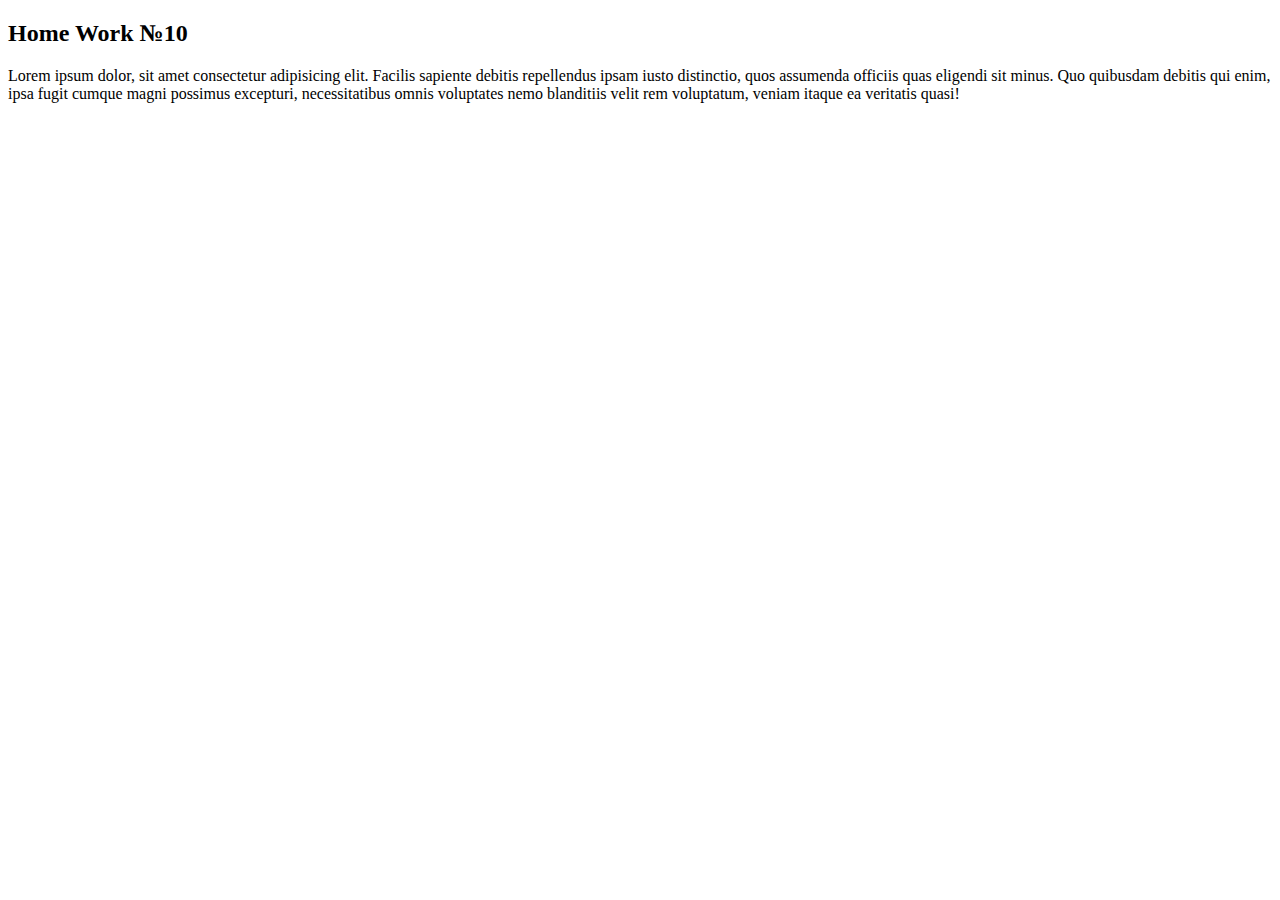
<file: HW_10/index.html>
<!DOCTYPE html>
<html lang="en">
  <head>
    <meta charset="UTF-8" />
    <meta name="viewport" content="width=device-width, initial-scale=1.0" />
    <title>HomeWork#10</title>
  </head>
  <body>
    <div class="container">
      <h2>Home Work №10</h2>
      <p>
        Lorem ipsum dolor, sit amet consectetur adipisicing elit. Facilis
        sapiente debitis repellendus ipsam iusto distinctio, quos assumenda
        officiis quas eligendi sit minus. Quo quibusdam debitis qui enim, ipsa
        fugit cumque magni possimus excepturi, necessitatibus omnis voluptates
        nemo blanditiis velit rem voluptatum, veniam itaque ea veritatis quasi!
      </p>
    </div>
    <script src="./script.js"></script>
  </body>
</html>
</file>
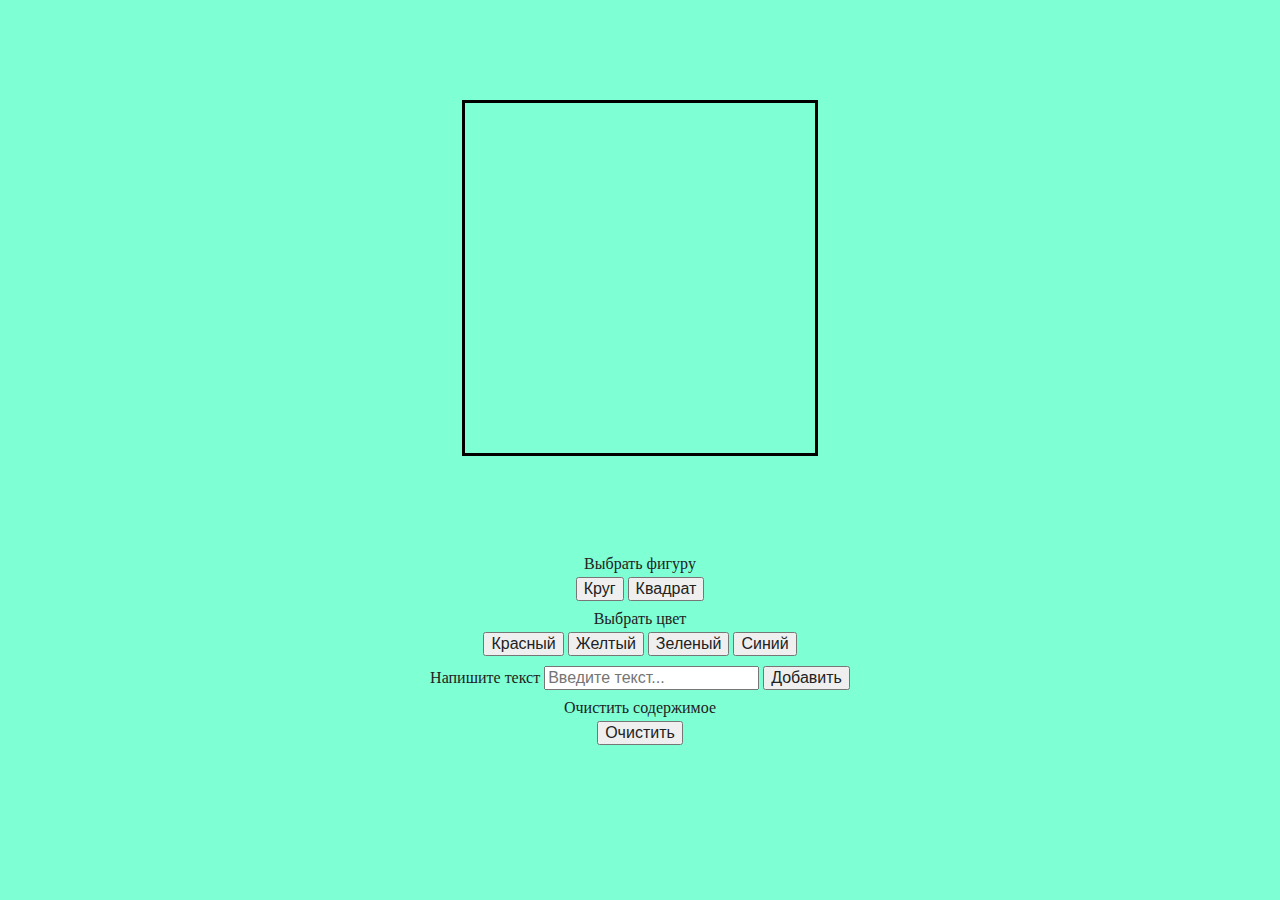
<file: HW_12/index.html>
<!DOCTYPE html>
<html lang="en">
  <head>
    <meta charset="UTF-8" />
    <meta name="viewport" content="width=device-width, initial-scale=1.0" />
    <title>Document</title>
    <link rel="stylesheet" href="./css/styles.css" />
    <link rel="stylesheet" href="./css/reset.css" />
  </head>
  <body>
    <div class="result"></div>

    <div class="manage">
      <div class="figure__cont">
        <h2 class="label figure__label__button">Выбрать фигуру</h2>
        <button class="button circle__button">Круг</button>
        <button class="button square__button">Квадрат</button>
      </div>

      <div class="color__cont">
        <h2 class="label color__label__button">Выбрать цвет</h2>
        <button class="button red__button">Красный</button>
        <button class="button yellow__button">Желтый</button>
        <button class="button green__button">Зеленый</button>
        <button class="button blue__button">Синий</button>
      </div>

      <div class="text__cont">
        <form class="form">
          <label for="text" class="label text__label__input">Напишите текст</label>
            <input
              type="text"
              name="text"
              id="text__input"
              class="text__input"
              placeholder="Введите текст..."
            />
            <button type="submit" class="button input__button">Добавить</button>
        </form>
      </div>
    </div>
    <script src="./script.js"></script>
  </body>
</html>
</file>
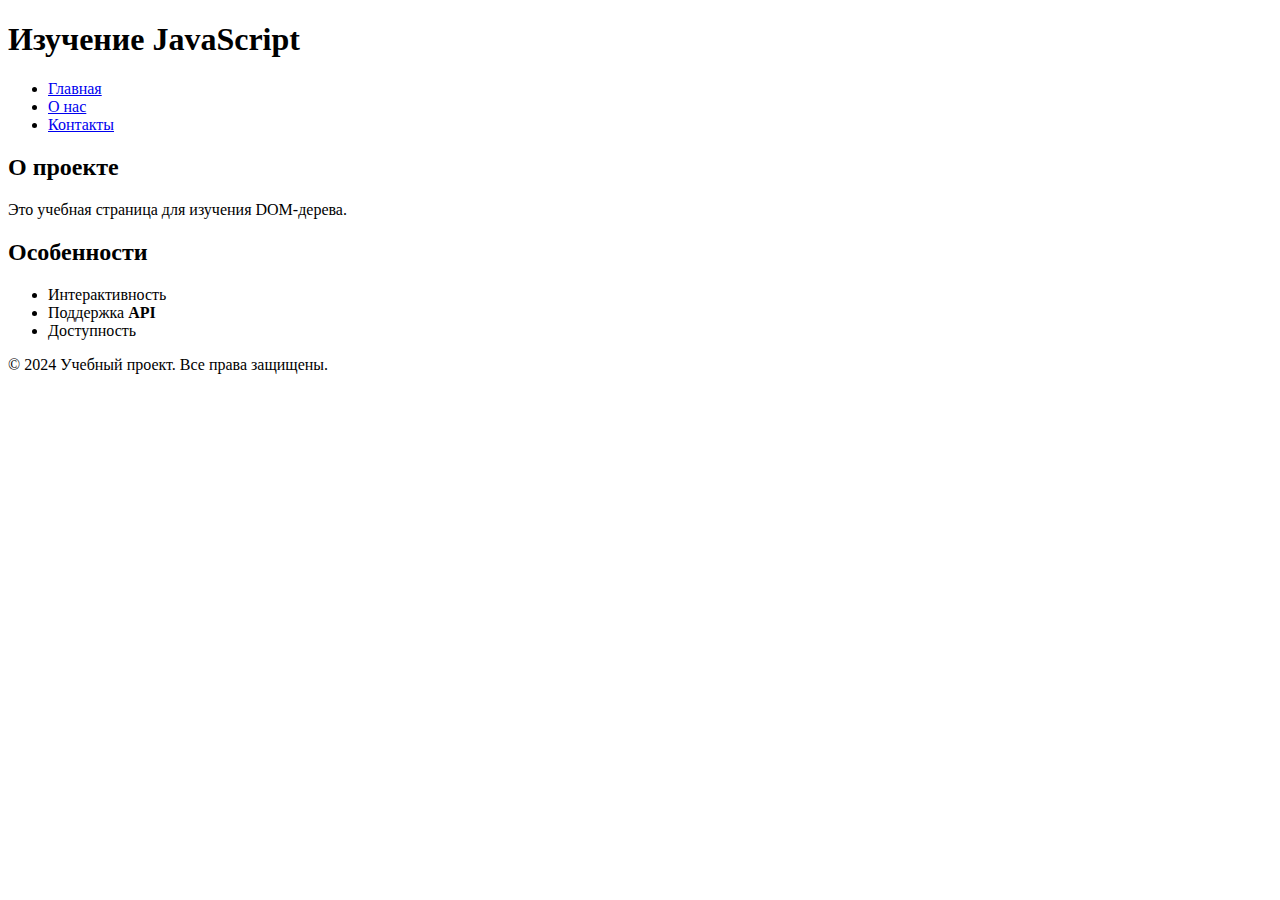
<file: HW_11/part1.html>
<!DOCTYPE html>
<html lang="en">
  <head>
    <meta charset="UTF-8" />
    <meta name="viewport" content="width=device-width, initial-scale=1.0" />
    <title>Учебная страница</title>
  </head>
  <body>
    <header id="header">
      <h1 class="site-title">Добро пожаловать на наш сайт</h1>
      <nav>
        <ul class="menu">
          <li><a href="#" class="menu-link">Главная</a></li>
          <li><a href="#" class="menu-link">О нас</a></li>
          <li><a href="#" class="menu-link">Контакты</a></li>
        </ul>
      </nav>
    </header>

    <main id="content">
      <section id="intro">
        <h2>О проекте</h2>
        <p>Это учебная страница для изучения DOM-дерева.</p>
      </section>

      <section id="features">
        <h2>Особенности</h2>
        <ul class="features-list">
          <li>Интерактивность</li>
          <li>Многоязычность</li>
          <li>Доступность</li>
        </ul>
      </section>
    </main>

    <footer id="footer">
      <p>&copy; 2024 Учебный проект. Все права защищены.</p>
    </footer>
    <script src="./script1.js"></script>
  </body>
</html>
</file>
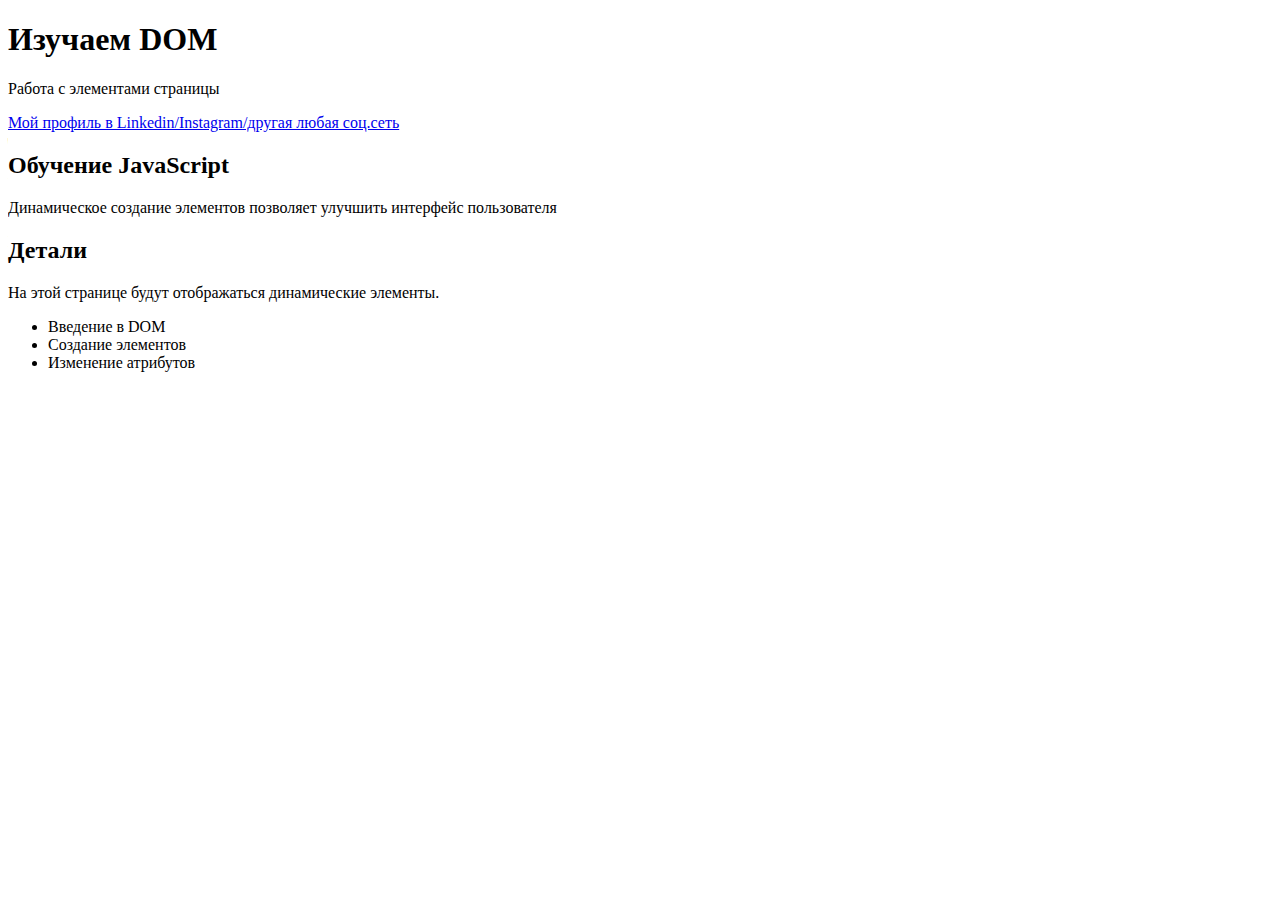
<file: HW_11/part2.html>
<!DOCTYPE html>
<html lang="en">
  <head>
    <meta charset="UTF-8" />
    <meta name="viewport" content="width=device-width, initial-scale=1.0" />
    <title>Динамические изменения на странице</title>
  </head>
  <body>
    <div id="app">
      <header id="header">
        <h1>Изучаем DOM</h1>
        <p>Работа с элементами страницы</p>
      </header>
      <main id="main">
        <section id="info">
          <h2>Детали</h2>
          <p>На этой странице будут отображаться динамические элементы.</p>
        </section>
      </main>
      <footer id="footer">
        <p>&copy; 2024 Учебный проект</p>
        <p>Контактная информация: contact@sample.com</p>
      </footer>
    </div>
    <script src="./script2.js"></script>
  </body>
</html>
</file>
<file: HW_12/css/styles.css>
html {
  background-color: aquamarine;
}

.result {
  height: 350px;
  width: 350px;
  border: solid black;
  margin: 0 auto;
  margin-top: 100px;
  display: flex;
  justify-content: center;
  align-items: center;
}

.square {
  height: 250px;
  width: 250px;
  background-color: rgb(202, 130, 172) ;
}

.circle {
  height: 250px;
  width: 250px;
  border-radius: 50%;
  background-color: rgb(202, 130, 172) ;
}

.manage {
  display: flex;
  flex-direction: column;
  justify-content: center;
  align-items: center;
  text-align: center;
  margin-top: 100px;
  gap: 10px;
}

.label {
  margin-bottom: 5px;
}

.figure {
  color: whitesmoke;
  font-size: 30px;
  text-align: center;
  display: flex;
  justify-content: center;
  align-items: center;
}
</file>
